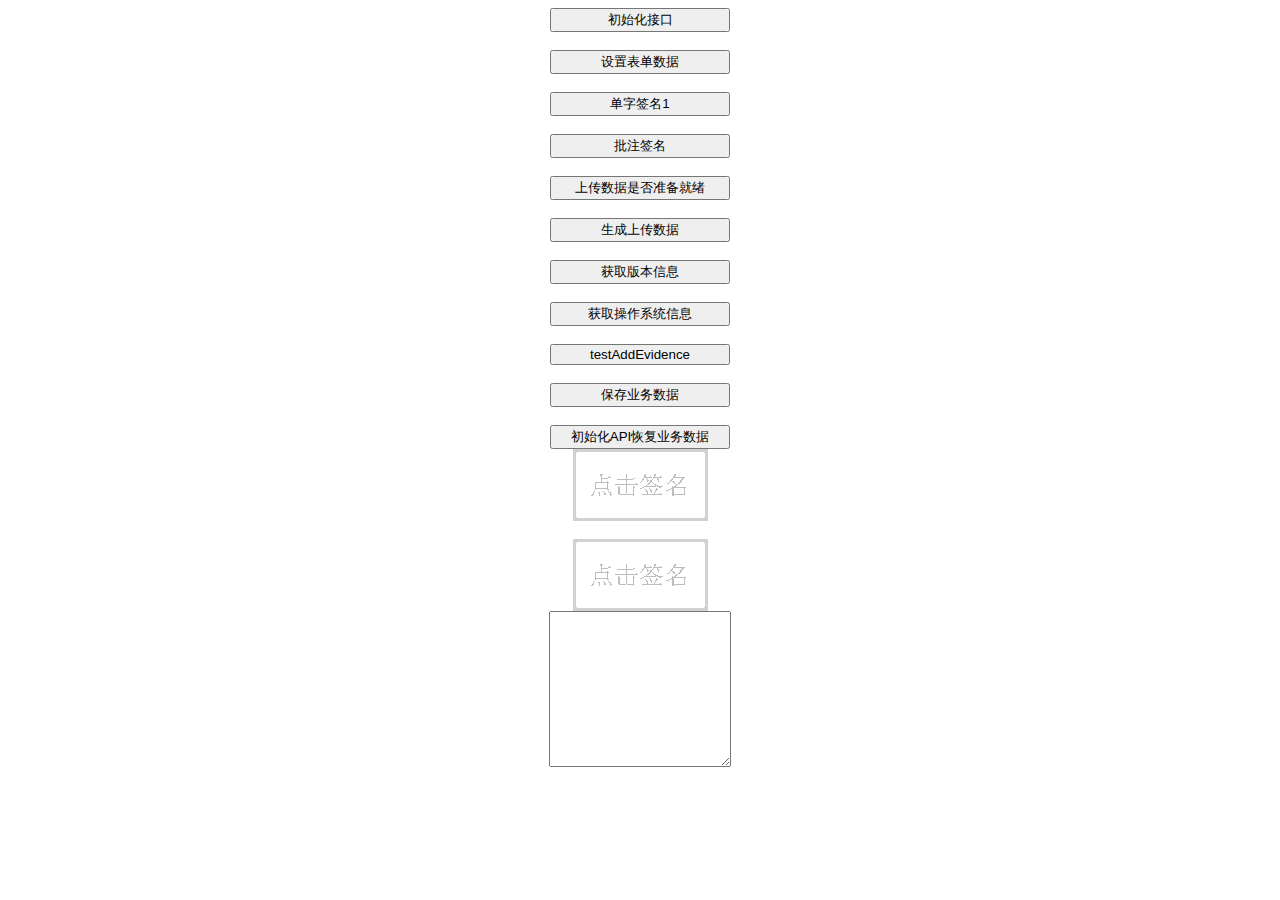
<file: chaolu/index.html>
<html>
  <head>
    <meta charset="utf-8" />
    <meta
      name="viewport"
      content="width=device-width, initial-scale=1.0, user-scalable=no"
    />
    <meta http-equiv="Access-Control-Allow-Origin" content="*" />

    <meta http-equiv="Content-Type" content="textml; charset=UTF-8" />
    <meta http-equiv="x-dns-prefetch-control" content="on" />
    <meta name="apple-mobile-web-app-capable" content="yes" />
    <meta content="telephone=no" name="format-detection" />
    <meta name="full-screen" content="yes" />
    <meta name="x5-fullscreen" content="true" />

    <script
      src="anysignWebInterface.js"
      type="text/javascript"
      charset="utf-8"
    ></script>

    <style>
      .comment_titlecss {
        font-size: 20px;
        clear: both;
      }

      .comment_btncontainer {
        text-align: center;
        margin: 0 auto;
        font-size: 40pt;
        width: 100%;
        clear: both;
        position: absolute;
        bottom: 10;
      }

      .signImagecss {
        -webkit-user-select: none;
        -moz-user-select: none;
        -ms-user-select: none;
        user-select: none;
        overflow: scroll;
        border: 1px solid rgb(229, 229, 229)
      }

      .tmpcanvascss {
        border: 1px solid rgb(229, 229, 229)
      }

      .btn_orange {
        font-size: 20pt;
        color: #fef4e9;
        border: solid 1px #da7c0c;
        background: #f78d1d;
        background: -webkit-gradient(linear, left top, left bottom, from(#faa51a), to(#f47a20));
      }
    </style>

    <script language="JavaScript" type="text/JavaScript" charset="utf-8">
      $(function () {
        // 测试999999，生产40010618
        testAnySign("40010618");
        console.log(111)

        testSetTemplateData();
        apiInstance.showSignatureDialog('20')
      });

      document.onreadystatechange = setAlertTitle;

      var apiInstance;
      var fileData;
      var ocrCapture;

      var DATA_CANNOT_PARSED = "10003"; //输入数据项无法解析
      var SERVICE_SYSTEM_EXCEPTION = "10011"; //服务系统异常错误
      var RECOGNITION_RESULT_EMPTY = "10100"; //识别结果为空
      var CONNECTION_SERVICE_TIMEOUT = "10101"; //连接识别服务超时
      var CONNECTION_RECOGNITION_EXCEPTION = "10102"; //连接识别服务异常
      var SUCCESS = "0"; //识别成功
      var RECOGNITION_FALSE = "-1";//识别错误

      function setAlertTitle()
      {
          document.title = "返回结果";
      }


      //配置模板数据
      function testSetTemplateData()
      {
          var formData = "<html><head><title></title><meta http-equiv='Content-Type' content='text/html; charset=UTF-8' /></head><body><div><div><label>keyword:</label></div><div><label>列名2：</label></div><div><label>列名3：</label></div></div></body></html>";
          //文件数据
          var businessId = "123123";//集成信手书业务的唯一标识
          
          var template_serial = "4000";//用于生成PDF的模板ID


          var res;

          //配置JSON格式签名原文
          /**
            * 设置表单数据，每次业务都需要set一次
            * @param template_type 签名所用的模板类型
            * @param contentUtf8Str 表单数据，类型为Utf8字符串
            * @param businessId 业务工单号
            * @param template_serial 模板序列号
            * @returns {*} 是否设置成功
            */
          res = apiInstance.setTemplate(TemplateType.HTML,formData,businessId,template_serial);

          if(res)
          {
              return res;
          }
          else
          {
              alert("setTemplateData error");
              return res;
          }
      }

                      //选择文件
      function  handleFiles(files)
      {
          if(files.length)
          {
              var file = files[0];
              var reader = new FileReader();

              reader.onload = function FileReaderOnload() {
                var buffer = reader.result;
                var uint8Array = new Uint8Array(reader.result);
                var bufStr = "";
                var bufarray = Base64.encodeUint8Array(uint8Array);
                bufStr = bufarray;
                fileData = bufStr;
              };
              reader.readAsArrayBuffer(file);
          }
      }

                    	  //添加单签签名框
      function testAddSignatureObj(objId) {
        var signInfo = JSON.parse(localStorage.getItem("signInfo"));
        var signOffset = signInfo.offset;
        var signName = signInfo.name;
        var idNo = signInfo.idNo;
        var keyword = signInfo.keyword;
        var context_id = objId;
        console.log("````````````````````````");
        console.log("测试是否进来");
        console.log("·····························");
        console.log("signName:" + signName);
        console.log("idNo:" + idNo);
        console.log("keyword:" + keyword);
        console.log("signOffset:" + signOffset);
        var signer = new Signer(signName, idNo);
        /**
          * 关键字定位方式，寻找PDF中的关键字，根据关键字位置放置签名图片
          * @param keyword 关键字
          * @param keyWordAlignMethod 签字图片和关键字位置关系：等于1时，签字图片和关键字矩形重心重合
          *                            等于2时，签字图片位于关键字正下方，中心线对齐；等于3时，签字图片位于关键字正右方，中心线对齐；
          *                            等于4时，签字图片左上角和关键字右下角重合，可能额外附加偏移量，详见构造函数的offset参数
          * @param keyWordOffset 当keyWordAlignMethod非零时，额外附加的偏移量，单位pt
          * @param pageNo 寻找关键字的PDF起始页码
          * @param KWIndex KWIndex 第几个关键字
          * @constructor
          */
        var signerRule = new SignRule_KeyWord(
          keyword,
          3,
          Number(signOffset),
          1,
          1
        );
        var signatureConfig = new SignatureConfig(signer, signerRule);
        console.log(signatureConfig);
        var res = apiInstance.addSignatureObj(context_id, signatureConfig);
        return res;
      }


      //添加批签签名框
      function testAddCommentObj(objId)
      {
        var signInfo = JSON.parse(localStorage.getItem("signInfo"));
        var signName = signInfo.name;
        var idNo =  signInfo.idNo
        var context_id = objId;
        var signer = new Signer(signName, idNo);

        /**
          * 根据坐标定位签名方式
          * @param left 签名图片最左边坐标值，相对于PDF当页最左下角(0,0)点，向上和向右分别为X轴、Y轴正方向
          * @param top 签名图片顶边坐标值，相对于PDF当页最左下角(0,0)点，向上和向右分别为X轴、Y轴正方向
          * @param right 签名图片最右边坐标值，相对于PDF当页最左下角(0,0)点，向上和向右分别为X轴、Y轴正方向
          * @param bottom 签名图片底边坐标值，相对于PDF当页最左下角(0,0)点，向上和向右分别为X轴、Y轴正方向
          * @param pageNo 签名在PDF中的页码，从1开始
          * @param unit 坐标系单位，目前支持"dp"和"pt"
          * @constructor
          */

          document.getElementById("other").style.display = "none";
                  /**
          * 关键字定位方式，寻找PDF中的关键字，根据关键字位置放置签名图片
          * @param keyword 关键字
          * @param keyWordAlignMethod 签字图片和关键字位置关系：等于1时，签字图片和关键字矩形重心重合
          *                           等于2时，签字图片位于关键字正下方，中心线对齐；等于3时，签字图片位于关键字正右方，中心线对齐；
          *                            等于4时，签字图片左上角和关键字右下角重合，可能额外附加偏移量，详见构造函数的offset参数
          * @param keyWordOffset 当keyWordAlignMethod非零时，额外附加的偏移量，单位pt
          * @param pageNo 寻找关键字的PDF起始页码
          * @param KWIndex KWIndex 第几个关键字
          * @constructor
          */
          var signerRule = new SignRule_KeyWord(signInfo.commentKeyword,Number(signInfo.commentPos),signInfo.commentOffset,signInfo.pageNo,signInfo.KWIndex);

            var commentConfig = new CommentConfig(signer,signerRule);
            console.log(commentConfig);
            var res = apiInstance.addCommentObj(context_id,commentConfig);
            if(res)
            {
                return res;
            }
            else
            {
                alert("addCommentObj "+context_id+" error");
                return res;
            }
        }


        //demo总入口
        function testAnySign(channel)
        {
          var res;
          //识别回调接口
          var identify_callback = function(errCode){
            if(errCode == SUCCESS){
              return;
            }
              if(errCode == DATA_CANNOT_PARSED) {
              alert("输入数据项无法解析！");
            } else if(errCode == SERVICE_SYSTEM_EXCEPTION) {
                      alert("服务系统异常错误！");
            } else if(errCode == RECOGNITION_RESULT_EMPTY) {
                      alert("识别结果为空！");
            } else if(errCode == CONNECTION_SERVICE_TIMEOUT) {
                      alert("连接识别服务超时！");
            } else if(errCode == CONNECTION_RECOGNITION_EXCEPTION) {
                      alert("连接识别服务异常！");
            } else if(errCode == RECOGNITION_FALSE) {
                      alert("书写错误！");
            }else{
                      alert(errCode);
            }
          }

          var callback = function(context_id,context_type,val)
          {

            if(context_type == CALLBACK_TYPE_START_RECORDING || context_type == CALLBACK_TYPE_STOP_RECORDING)
            {
              return;
            }

              if(context_type == CALLBACK_TYPE_SIGNATURE)
              {
                  //签名回显
                  document.getElementById("xss_20").src = "data:image/png;base64," + val;
                  var aImg=document.getElementById("xss_20");
                  for(var i=0;i<aImg.length;i++){
                      aImg[i].style.height="1500";
                      aImg[i].style.width="1500";
                  }
              }
              else if(context_type == CALLBACK_TYPE_COMMENTSIGN)
              {
                //签名回显
                  document.getElementById("xss_21").src = "data:image/png;base64," + val;
                  var aImg=document.getElementById("xss_21");
                  for(var i=0;i<aImg.length;i++){
                      aImg[i].style.height="250";
                      aImg[i].style.width="250";
                  }

              }
              else if(context_type == CALLBACK_TYPE_ON_PICTURE_TAKEN)
              {
                  document.getElementById("preview").src = "data:image/png;base64," + val;
              }else if(context_type == CALLBACK_TYPE_ON_MEDIA_DATA)
              {
                var audio = document.createElement("audio");
                  if (audio != null && audio.canPlayType && audio.canPlayType("audio/mpeg"))
                  {
                      audio.src = "data:image/gif;base64," + val;
                      audio.play();
                  }
              }

              setAlertTitle();
            };//测试回调，将回调数据显示


            //设置签名算法，默认为RSA，可以设置成SM2
      EncAlgType.EncAlg = "RSA";

            apiInstance = new AnySignApi();
            //初始化签名接口
            res = apiInstance.initAnySignApi(callback,channel);

            if(!res){
              alert("init error");
            }else{

            }

            //开启识别
            ocrCapture = new OCRCapture();
            ocrCapture.text = "a";
            ocrCapture.IPAdress = "http://192.168.126.32:11203/HWR/RecvServlet";
            ocrCapture.appID = "123";
            ocrCapture.count = 5;
            ocrCapture.language = Language.CHS;
            ocrCapture.resolution = 80;
            ocrCapture.serviceID = "999999";

            setIdentifyCallBack(identify_callback);


            //注册单字签字对象20
            res = testAddSignatureObj(20);
            if(!res){
                alert("testAddSignatureObj error");
                return;
            }else{

            }

            res = testAddCommentObj('30');
            if(!res){
                alert("testAddCommentObj error");
                return;
            }else{

            }




              //注册一个单位签章

              var signer = new Signer("小明","110xxxxxx");
              /**
                * 使用服务器规则配置签名
                * @param tid 服务器端生成的配置规则
                * @constructor
                */
              var signerRule = new SignRule_Tid("888888");
              var cachet_config = new CachetConfig(signer, signerRule, false);


              //将配置提交
              res = apiInstance.commitConfig();

              if(res){
                // alert("Init ALL 提交配置成功");
              }else{
                alert("Init ALL 提交配置失败");
              }


          }

          function testIsReadyToUpload()
          {
              alert("testIsReadyToUpload :" + apiInstance.isReadyToUpload());
          }
          function sign_submit() {
            var signInfo = JSON.parse(localStorage.getItem("signInfo"));
            var originUrl = signInfo.originUrl;
            var imgBase64Data = $("#imgBase64Data").val();
            var originStatus = signInfo.originStatus;
            var attachmentShow = localStorage.getItem("attachmentShow");
            var signVal = localStorage.getItem("sign-val");
            var base64Show = $("#xss_20").attr("src");
            var base64show21 = $("#xss_21").attr("src");
            if (originStatus == "1") {
              // var appntSignList = JSON.parse(localStorage.getItem("sign-appnt"));
              sessionStorage.setItem("oneimgBase64Data", imgBase64Data);
              sessionStorage.setItem("onewxSigned", true);

            } else if (originStatus == "2") {
              sessionStorage.setItem("twoimgBase64Data", imgBase64Data);
              sessionStorage.setItem("twowxSigned", true);

            } else if (originStatus == "3") {
              sessionStorage.setItem("threeimgBase64Data", imgBase64Data);
              sessionStorage.setItem("threewxSigned", true);
              // sessionStorage.setItem("threewxSigned", true);
            } else if (originStatus == "4") {
              if (attachmentShow == '0') {
                var appntSignList = JSON.parse(localStorage.getItem('sign-appnt'))
                  var insuredSign = JSON.parse(localStorage.getItem('sign-insured'))
                  if (signVal == '0' || signVal == '2') {
                    appntSignList.forEach(item => {
                      if (item.policyUrl == localStorage['insurance-policyUrl']) {
                        item.baseEncryp = imgBase64Data
                        item.isSign = true
                        item.base64 = base64Show
                      }
                    })
                    console.log(appntSignList)
                    localStorage.setItem('sign-appnt', JSON.stringify(appntSignList))
                  } else {
                    insuredSign.sign.baseEncryp = imgBase64Data
                    insuredSign.sign.isSign = true
                    insuredSign.sign.base64 = base64Show
                    localStorage.setItem('sign-insured', JSON.stringify(insuredSign))
                  }
                } else {
                  var appntSign = JSON.parse(localStorage.getItem('sign-appnt'))
                  var insuredSign = JSON.parse(localStorage.getItem('sign-insured'))
                  if (signVal == '0' || signVal == '2') {
                    appntSign.signMore.forEach(item => {
                      if (item.policyUrl == localStorage['insurance-policyUrl']) {
                        item.baseEncryp = imgBase64Data
                        item.isSign = true
                        item.base64 = base64Show
                      }
                    })
                    localStorage.setItem('sign-appnt', JSON.stringify(appntSign))
                  } else {
                    insuredSign.sign.baseEncryp = imgBase64Data
                    insuredSign.sign.isSign = true
                    insuredSign.sign.base64 = base64Show
                    localStorage.setItem('sign-insured', JSON.stringify(insuredSign))
                  }
                }
                sessionStorage.setItem('wxSigned', true)
              }
              // console.log(base64show21)
              console.log(imgBase64Data)
              document.getElementById("other").style.display = "none";
              location.href = originUrl;
            }
          //生成签名加密数据
          function testGenData()
          {
              var res = document.getElementById('result');

              try
              {
                  res.value = apiInstance.getUploadDataGram();
                  localStorage.setItem('val',res.value)
                  $("#imgBase64Data").val(res.value);
                  sign_submit();
              }
              catch(err)
              {
                  alert(err);
              }
          }

          //弹出签名框签名
          function testPopupDialog(context_id)
          {
            if(!apiInstance){
                  alert("信手书接口没有初始化");
                  return;
            }
              switch (apiInstance.showSignatureDialog(context_id))
              {
                  case RESULT_OK:
              document.getElementById("other").style.display = "none";
                      break;
                  case EC_API_NOT_INITED:
                      alert("信手书接口没有初始化");
                      break;
                  case EC_WRONG_CONTEXT_ID:
                      alert("没有配置相应context_id的签字对象");
                      break;
              }
          }

          function setIdentifyCallBack(callback){
            if(!apiInstance){
                  alert("信手书接口没有初始化");
                  return;
            }
            apiInstance.setIdentifyCallBack(callback);
          }

          //弹出批注签名框
          function testCommentDialog(context_id)
          {
            if(!apiInstance){
                  alert("信手书接口没有初始化");
                  return;
            }
              switch (apiInstance.showCommentDialog(context_id))
              {
                  case RESULT_OK:
              document.getElementById("other").style.display = "none";
                      break;
                  case EC_API_NOT_INITED:
                      alert("信手书接口没有初始化");
                      break;
                  case EC_WRONG_CONTEXT_ID:
                      alert("没有配置相应context_id的签字对象");
                      break;
                  case EC_COMMENT_ALREADY_SHOW:
                      alert("批注签名框已弹出，请勿重复操作！");
              }

          }

          //获取签名api版本信息
          function testGetVersion()
          {
              alert(apiInstance.getVersion());
          }

          //获取设备操作系统信息
          function testGetOsInfo()
          {
              alert(apiInstance.getOSInfo());
              alert(navigator.userAgent);
              alert(window.__wxjs_is_wkwebview);
          }

          //jane
          function testAddEvidence(result)
          {
              alert(apiInstance.addEvidence(20,result,DataFormat.IMAGE_JPEG,BioType.PHOTO_SIGNER_IDENTITY_CARD_BACK,0));
          }

      function testSaveBusiness(){

          var encKey = "334324afa";
          var encData = apiInstance.saveBusiness(encKey);

          var res = document.getElementById('result');
          res.value = encData;

      }

      function testRestoreBusiness(){

          var callback = function(context_id,context_type,val)
          {
              if(context_type == CALLBACK_TYPE_START_RECORDING || context_type == CALLBACK_TYPE_STOP_RECORDING)
              {
                  return;
              }

              if(context_type == CALLBACK_TYPE_SIGNATURE)
                  {
                      //签名回显
                      document.getElementById("xss_20").src = "data:image/png;base64," + val;
                  }
                  else if(context_type == CALLBACK_TYPE_ON_PICTURE_TAKEN)
                  {
                      document.getElementById("preview").src = "data:image/png;base64," + val;
                  }else if(context_type == CALLBACK_TYPE_ON_MEDIA_DATA)
                  {
                      var audio = document.createElement("audio");
                      if (audio != null && audio.canPlayType && audio.canPlayType("audio/mpeg"))
                      {
                          audio.src = "data:image/gif;base64," + val;
                          audio.play();
                      }
                  }

                  setAlertTitle();
              };//测试回调，将回调数据显示


              var apiInstance = new AnySignApi();

              //初始化签名接口
              res = apiInstance.initAnySignApi(callback,"1243");

              if(!res){
                  alert("init error");
              }else{
                alert("init success");
              }

              var encData = document.getElementById('result').value;
              var desKey = "334324afa";
              var res = apiInstance.restoreBusiness(encData,desKey);


              if(res){
                  alert("恢复数据成功");
              }else{
                  alert("恢复数据失败");
              }


          }
    </script>
  </head>

  <body>
    <div id="comment_dialog" style=" display:none;">
      <div id="leftView">
        <p id="comment_title"></p>
        <div id="signImage" class="signImagecss"></div>
      </div>

      <div id="tmpcanvascss" class="tmpcanvascss">
        <div id="signTitle"></div>
        <canvas id="comment_canvas"></canvas>
      </div>

      <div id="comment_btnContainerInner" class="comment_btncontainer">
        <input
          id="comment_ok"
          type="button"
          class="button orange"
          value="确 定"
        />
        <input
          id="comment_back"
          type="button"
          class="button orange"
          value="后退"
        />
        <input
          id="comment_cancel"
          type="button"
          class="button orange"
          value="取 消"
        />
      </div>
    </div>

    <center>
      <div id="dialog" style=" display:none;">
        <!-- 显示签名区域-->
        <div
          id="anysign_title"
          style="color:#333333;"
          width="100%"
          height="10%"
        >
          请投保人<span style="font-size:20pt;"> </span>签名
        </div>
        <div id="container" onmousedown="return false;">
          <canvas id="anysignCanvas" width="2"> </canvas>
        </div>

        <div
          id="single_scrollbar"
          style="text-align: center;  vertical-align:middle; "
          width="100%"
        >
          <span id="single_scroll_text"> </span>
        </div>

        <div id="btnContainerOuter" width="100%">
          <div
            id="btnContainerInner"
            style="text-align: center;   font-size:5pt;"
            width="100%"
          >
            <input
              id="btnOK"
              type="button"
              class="button orange"
              value="确 定"
              onclick="sign_confirm();"
            />
            <input
              id="btnClear"
              type="button"
              class="button orange"
              value="清 屏"
              onclick="javascript:clear_canvas();"
            />
            <input
              id="btnCancel"
              type="button"
              class="button orange"
              value="取 消"
              onclick="cancelSign();"
            />
          </div>
        </div>
      </div>

      <div id="other">
        <input
          type="button"
          name="初始化接口"
          value="初始化接口"
          style="width: 180px"
          onclick="javascript:testAnySign(112321321);"
        />
        <br />

        <br />
        <input
          type="button"
          name="设置表单数据"
          value="设置表单数据"
          style="width: 180px"
          onclick="javascript:testSetTemplateData();"
        />
        <br />

        <br />
        <input
          type="button"
          name="单字签名"
          value="单字签名1"
          style="width: 180px"
          onclick="javascript:testPopupDialog(20);"
        />
        <br />
        <br />
        <input
          type="button"
          name="批注签名"
          value="批注签名"
          style="width: 180px"
          onclick="javascript:testCommentDialog(30);"
        />
        <br />

        <br />
        <input
          type="button"
          name="上传数据是否准备就绪"
          value="上传数据是否准备就绪"
          style="width: 180px"
          onclick="javascript:testIsReadyToUpload();"
        />
        <br />
        <br />
        <input
          type="button"
          name="生成上传数据"
          value="生成上传数据"
          style="width: 180px"
          onclick="javascript:testGenData();"
        />
        <br />
        <br />
        <input
          type="button"
          name="获取版本信息"
          value="获取版本信息"
          style="width: 180px"
          onclick="javascript:testGetVersion();"
        />
        <br />
        <br />
        <input
          type="button"
          name="获取操作系统信息"
          value="获取操作系统信息"
          style="width: 180px"
          onclick="javascript:testGetOsInfo();"
        />
        <br />
        <br />
        <input
          type="button"
          name="testAddEvidence"
          value="testAddEvidence"
          style="width: 180px"
          onclick="javascript:testAddEvidence();"
        />
        <br />
        <br />
        <input
          type="button"
          name="testSaveBusinsee()"
          value="保存业务数据"
          style="width: 180px"
          onclick="javascript:testSaveBusiness();"
        />
        <br />
        <br />
        <input
          type="button"
          name="testSaveBusinsee()"
          value="初始化API恢复业务数据"
          style="width: 180px"
          onclick="javascript:testRestoreBusiness();"
        />
        <br />
        <img
          id="xss_20"
          src="[data-uri]"
          onclick="javascript:testPopupDialog(20);"
        />
        <br />

        <br />
        <img
          id="xss_21"
          src="[data-uri]"
          onclick="javascript:testPopupDialog(20);"
        />
        <br />

        <textarea id="result" rows="10"></textarea>
        <textarea
          id="imgBase64Data"
          rows="10"
          name="imgBase64Data"
          style="display: none;"
        ></textarea>
      </div>
    </center>
  </body>
</html>
</file>
